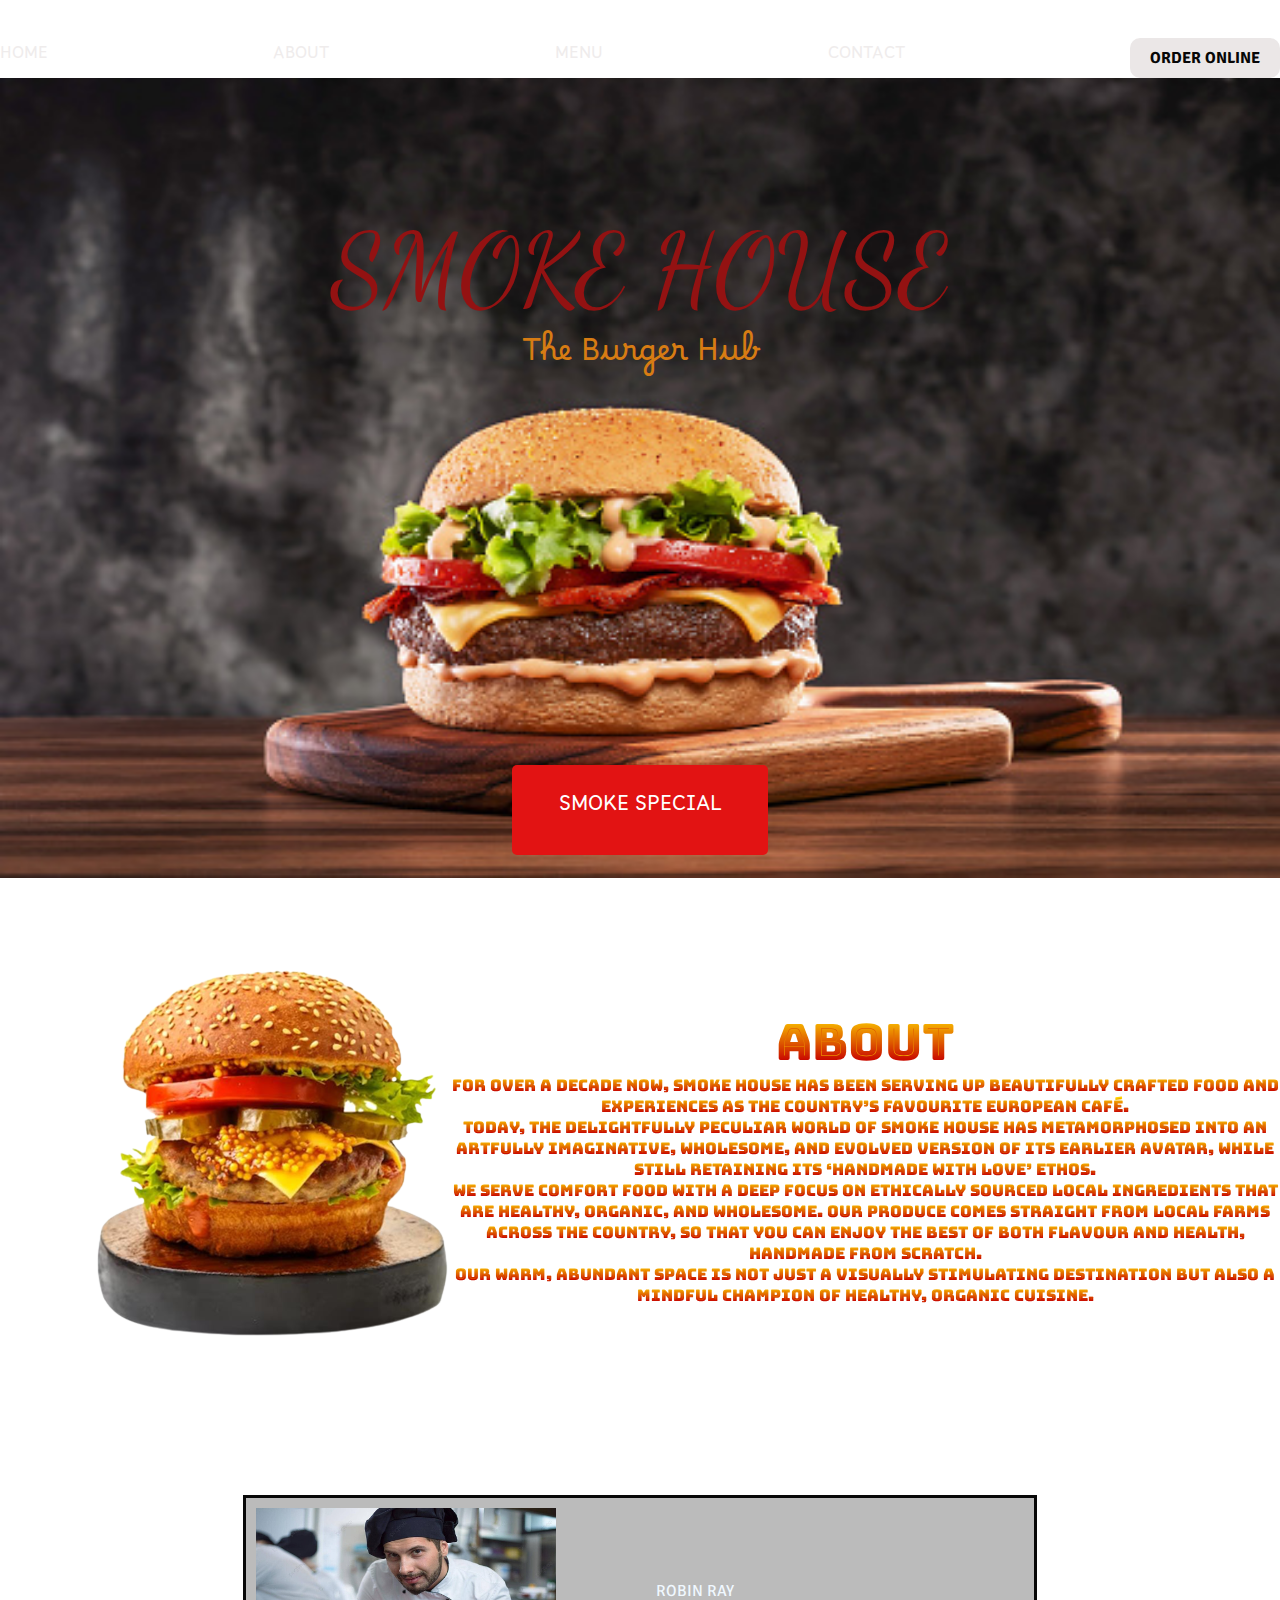
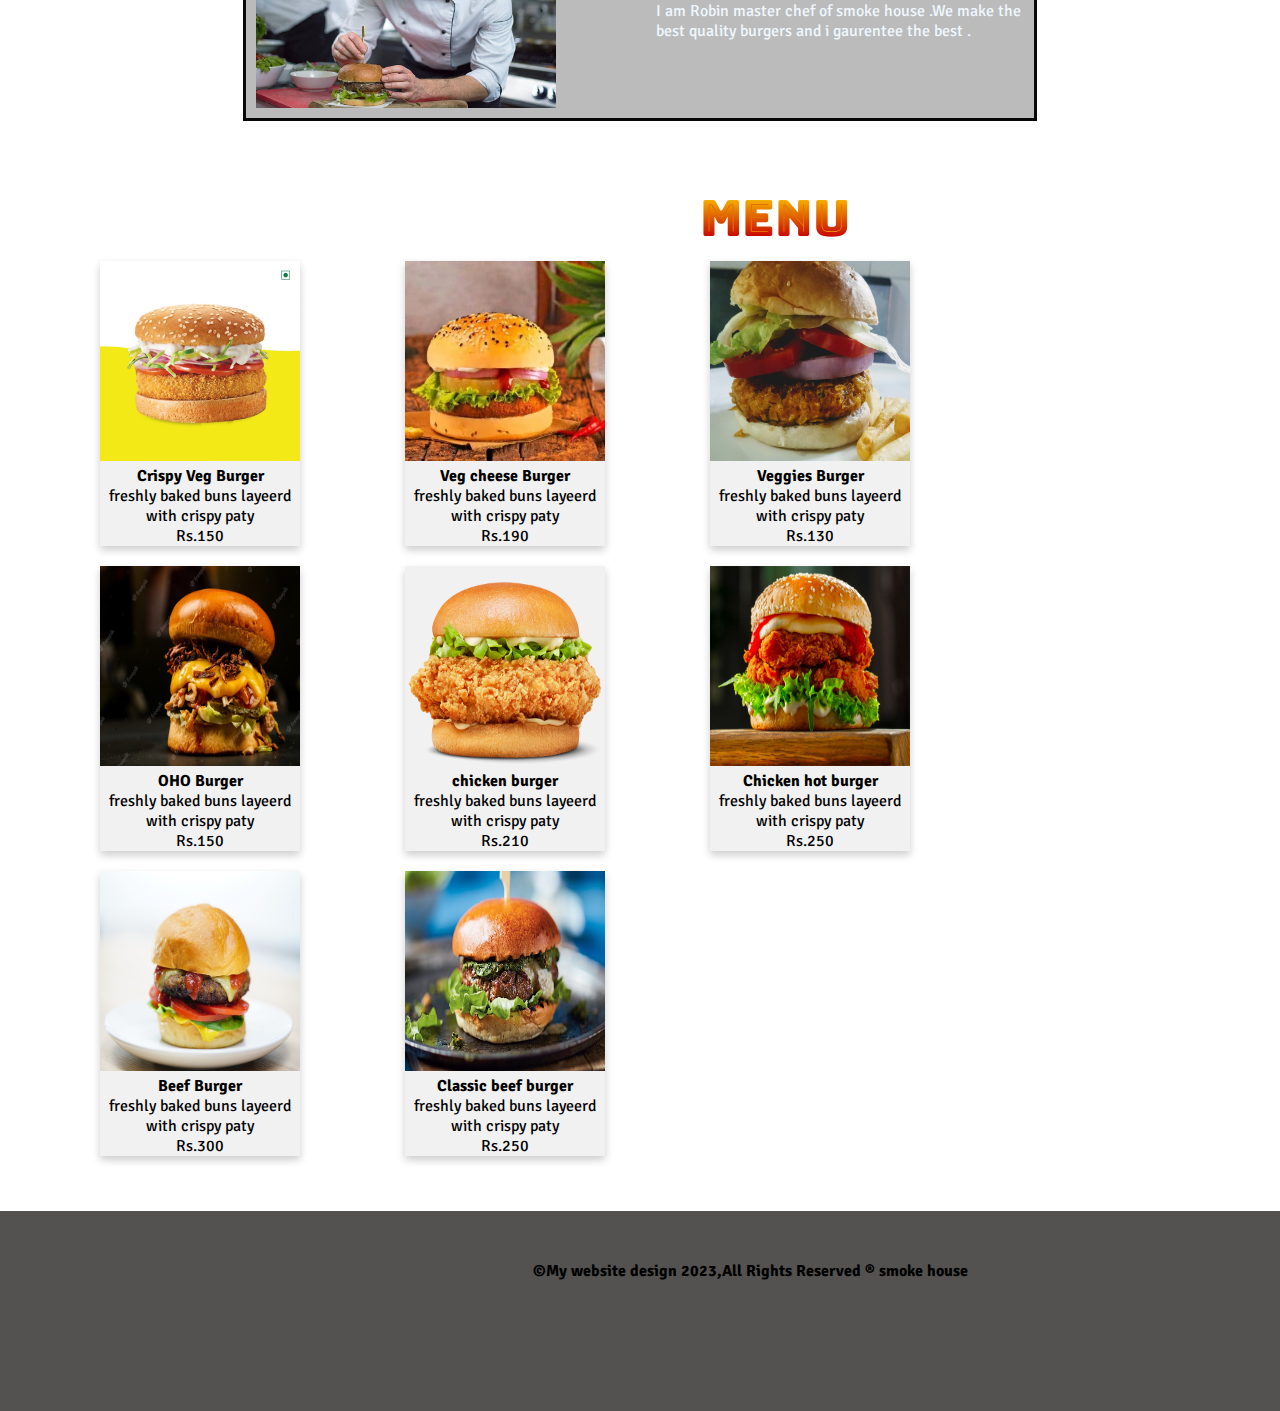
<file: index.html>
<!DOCTYPE html>
<html lang="en">
<head>
    <meta charset="UTF-8">
    <meta name="viewport" content="width=device-width, initial-scale=1.0">
    <title>Document</title>
    <link rel="stylesheet" href="./style.css">
    <link rel="icon" type="image/x-icon"  href="https://png.pngtree.com/element_our/png/20180904/modern-icon-solution-letter-l-png_83405.jpg">
    <link rel="stylesheet" href="https://cdnjs.cloudflare.com/ajax/libs/font-awesome/6.4.0/css/all.min.css" integrity="sha512-iecdLmaskl7CVkqkXNQ/ZH/XLlvWZOJyj7Yy7tcenmpD1ypASozpmT/E0iPtmFIB46ZmdtAc9eNBvH0H/ZpiBw==" crossorigin="anonymous" referrerpolicy="no-referrer" />
    <link rel="preconnect" href="https://fonts.googleapis.com">
<link rel="preconnect" href="https://fonts.gstatic.com" crossorigin>
<link rel="preconnect" href="https://fonts.googleapis.com">
<link rel="preconnect" href="https://fonts.gstatic.com" crossorigin>
<link href="https://fonts.googleapis.com/css2?family=Borel&family=Bungee+Spice&family=Dancing+Script&family=Edu+SA+Beginner&family=IBM+Plex+Mono:wght@300&family=Roboto+Flex:opsz,wght@8..144,300&family=Signika:wght@300&family=Victor+Mono:wght@100;300&family=Ysabeau+Infant:ital,wght@1,100;1,300&display=swap" rel="stylesheet">
<link rel="preconnect" href="https://fonts.googleapis.com">
<link rel="preconnect" href="https://fonts.gstatic.com" crossorigin>
<link href="https://fonts.googleapis.com/css2?family=Borel&family=Bungee+Spice&family=Caveat&family=Dancing+Script&family=Edu+SA+Beginner&family=IBM+Plex+Mono:wght@300&family=Roboto+Flex:opsz,wght@8..144,300&family=Shadows+Into+Light&family=Signika:wght@300&family=Victor+Mono:wght@100;300&family=Ysabeau+Infant:ital,wght@1,100;1,300&display=swap" rel="stylesheet">
</head>
<body>
    <div class="comtainer">
        <nav class="head">

            <p class="listitem"> <a class="links" href="#home">HOME</a></p>
            <p class="listitem"><a class="links" href="#about1">ABOUT</a></p>
            <p class="listitem"><a class="links" href="#menu">MENU</a></p>
                <p class="listitem"><a class="links"  href="./contact.html">CONTACT </a></p>
                <p class="listitem"><a class="download" href="#order">ORDER ONLINE</a></p>
        </nav>
        <div class="first-page">
            
            <img src="./images/bgburger.jpeg" alt="image" >
           <a href="./special.html"> <button class="btn" >SMOKE SPECIAL</button></a>

            <div id="centered">SMOKE HOUSE</div>
            <div class="center">
               The Burger Hub

            </div>




        </div>
        <section id="about1">
          <div class="about">
            <img  class="img-smoke" src="./images/aboutnew1-removebg-preview.png" alt="">
            <p class="about-smoke"> <span>ABOUT </span> <br>For over a decade now, Smoke House  has been serving up beautifully crafted food and experiences as the country’s favourite European café. <br>

                Today, the delightfully peculiar world of Smoke House  has metamorphosed into an artfully imaginative, wholesome, and evolved version of its earlier avatar, while still retaining its ‘handmade with love’ ethos. <br>
                
                We serve comfort food with a deep focus on ethically sourced local ingredients that are healthy, organic, and wholesome. Our produce comes straight from local farms across the country, so that you can enjoy the best of both flavour and health, handmade from scratch. <br>
                
                
                Our warm, abundant space is not just a visually stimulating destination but also a mindful champion of healthy, organic cuisine.</p>
        </div><br><br>
        </section>
        <br><br>

                  <section class="chef_main">  
                  <div class="chef">
                    <div class="pic">
                      <img src="./images/chefrobin.jpeg" alt="" width="300px" height="200px">
                    </div>

                    <div class="details">
<p>ROBIN RAY <br> I am Robin master chef of smoke house .We make the best quality burgers and i gaurentee the best .
</p>
                    </div>

                  </div>
                </section> 
       <!-- menu -->
        <section id="menu">
        <div class="mn"> MENU</div>
         
            <div class="row">
              <div class="column">
                  <div class="menu">
                      <img class="image" src="./images/vegbur.webp" alt="Avatar" style="width:100%">
                      <div class="container1">
                        <h4><b>Crispy Veg Burger</b></h4> 
                        <p>freshly baked buns layeerd with crispy paty</p> 
                        <p>Rs.150</p>
                        <span class="fa fa-star checked fa-1x"></span>
                        <span class="fa fa-star  fa-1x checked"></span>
                        <span class="fa fa-star  fa-1x checked"></span>
                        <span class="fa fa-star fa-1x"></span>
                        <span class="fa fa-star fa-1x"></span>
                      </div>
                  </div>
               </div>
               <div class="column">
                  <div class="menu">
                      <img class="image" src="./images/burger2.jpeg" alt="Avatar" style="width:100%">
                      <div class="container1">
                        <h4><b>Veg cheese Burger</b></h4> 
                        <p>freshly baked buns layeerd with crispy paty</p> 
                                              <p>Rs.190</p>
                        <span class="fa fa-star checked fa-1x"></span>
                        <span class="fa fa-star  fa-1x checked"></span>
                        <span class="fa fa-star  fa-1x checked"></span>
                        <span class="fa fa-star fa-1x checked"></span>
                        <span class="fa fa-star fa-1x"></span>
                      </div>
                  </div>
               </div>
               <div class="column">
                  <div class="menu">
                      <img  class="image" src="./images/burger3.jpeg" alt="Avatar" style="width:100%">
                      <div class="container1">
                        <h4><b>Veggies Burger</b></h4> 
                        <p>freshly baked buns layeerd with crispy paty</p>
                        <p>Rs.130</p>
   
                        <span class="fa fa-star checked fa-1x"></span>
                        <span class="fa fa-star  fa-1x checked"></span>
                        <span class="fa fa-star  fa-1x checked"></span>
                        <span class="fa fa-star fa-1x"></span>
                        <span class="fa fa-star fa-1x"></span>
                      </div>
                  </div>
               </div>
               <div class="column">
                  <div class="menu">
                      <img class="image" src="./images/bur4.jpeg" alt="Avatar" style="width:100%">
                      <div class="container1">
                        <h4><b> OHO Burger</b></h4> 
                        <p>freshly baked buns layeerd with crispy paty</p> 
                        <p>Rs.150</p>
  
                        <span class="fa fa-star checked fa-1x"></span>
                        <span class="fa fa-star  fa-1x checked"></span>
                        <span class="fa fa-star  fa-1x checked"></span>
                        <span class="fa fa-star fa-1x"></span>
                        <span class="fa fa-star fa-1x"></span>
                      </div>
                  </div>
               </div>
               <div class="column">
                  <div class="menu">
                      <img class="image" src="./images/burger5.png" alt="Avatar" style="width:100%">
                      <div class="container1">
                        <h4><b>chicken burger</b></h4> 
                        <p>freshly baked buns layeerd with crispy paty</p> 
                        <p>Rs.210</p>
                        <span class="fa fa-star checked fa-1x"></span>
                        <span class="fa fa-star  fa-1x checked"></span>
                        <span class="fa fa-star  fa-1x checked"></span>
                        <span class="fa fa-star fa-1x"></span>
                        <span class="fa fa-star fa-1x"></span>
                      </div>
                  </div>
               </div>
               <div class="column">
                  <div class="menu">
                      <img class="image" src="./images/burger6.jpeg" alt="Avatar" style="width:100%">
                      <div class="container1">
                        <h4><b>Chicken hot burger</b></h4> 
                        <p>freshly baked buns layeerd with crispy paty</p> 
                        <p>Rs.250</p>
                        <span class="fa fa-star checked fa-1x"></span>
                        <span class="fa fa-star  fa-1x checked"></span>
                        <span class="fa fa-star  fa-1x checked"></span>
                        <span class="fa fa-star fa-1x checked"></span>
                        <span class="fa fa-star fa-1x"></span>
                      </div>
                  </div>
               </div>
               <div class="column">
                  <div class="menu">
                      <img class="image" src="./images/burger7.jpeg" alt="Avatar" style="width:100%">
                      <div class="container1">
                        <h4><b>Beef Burger</b></h4> 
                        <p>freshly baked buns layeerd with crispy paty</p> 
                        <p>Rs.300</p>
                        <span class="fa fa-star checked fa-1x"></span>
                        <span class="fa fa-star  fa-1x checked"></span>
                        <span class="fa fa-star  fa-1x checked"></span>
                        <span class="fa fa-star fa-1x"></span>
                        <span class="fa fa-star fa-1x"></span>
                      </div>
                  </div>
               </div>
               <div class="column">
                  <div class="menu">
  
                     <img class="image" src="./images/burger8.webp" alt="Avatar" style="width:100%">
                      <div class="container1">
                        <h4><b>Classic beef burger</b></h4> 
                        <p>freshly baked buns layeerd with crispy paty</p> 
                        <p>Rs.250</p>
                        <span class="fa fa-star checked fa-1x"></span>
                        <span class="fa fa-star  fa-1x checked"></span>
                        <span class="fa fa-star  fa-1x checked"></span>
                        <span class="fa fa-star fa-1x checked"></span>
                        <span class="fa fa-star fa-1x checked"></span>
                      </div>
                  </div>
               </div>
            </div>
          </section>

         

          <!-- footer -->
          <div class="foot">
            <div class="icon-set">
              <div class="icon">
                      <a href="https://www.linkedin.com/in/sruthi-p-r-794a79259/" target="_blank">
                          <i class="fa-brands fa-linkedin-in"></i>
                      </a>
                  </div>
               <div class="icon">
                      <a href="https://github.com/topics/login" target="_blank">
                          <i class="fa-brands fa-github"></i>
                      </a>
                  </div>
              <div class="icon">
                      <a href="www.twitter.com" target="_blank">
                          <i class="fa-brands fa-twitter"></i>
                      </a>
                  </div>
              <div class="icon">
                      <a href="https://web.whatsapp.com/" target="_blank">
                          <i class="fa-brands fa-whatsapp"></i>
                      </a>
                  </div>
              <div class="icon">
                      <a href="www.facebook.com" target="_blank">
                          <i class="fa-brands fa-facebook"></i>
                      </a>
                  </div>
              <div class="icon">
                      <a href="www.instagram.com">
                          <i class="fa-brands fa-instagram"></i>
                      </a>
                  </div>
              </div>
            </section>
            <footer>
              <p style="text-align: center;font-weight: bold;">&copy;My website design 2023,All Rights
                   Reserved &reg; smoke house
              </p>
              
            </footer>
          </div>

          
    </div>
        
    
    
</body>
</html>
</file>
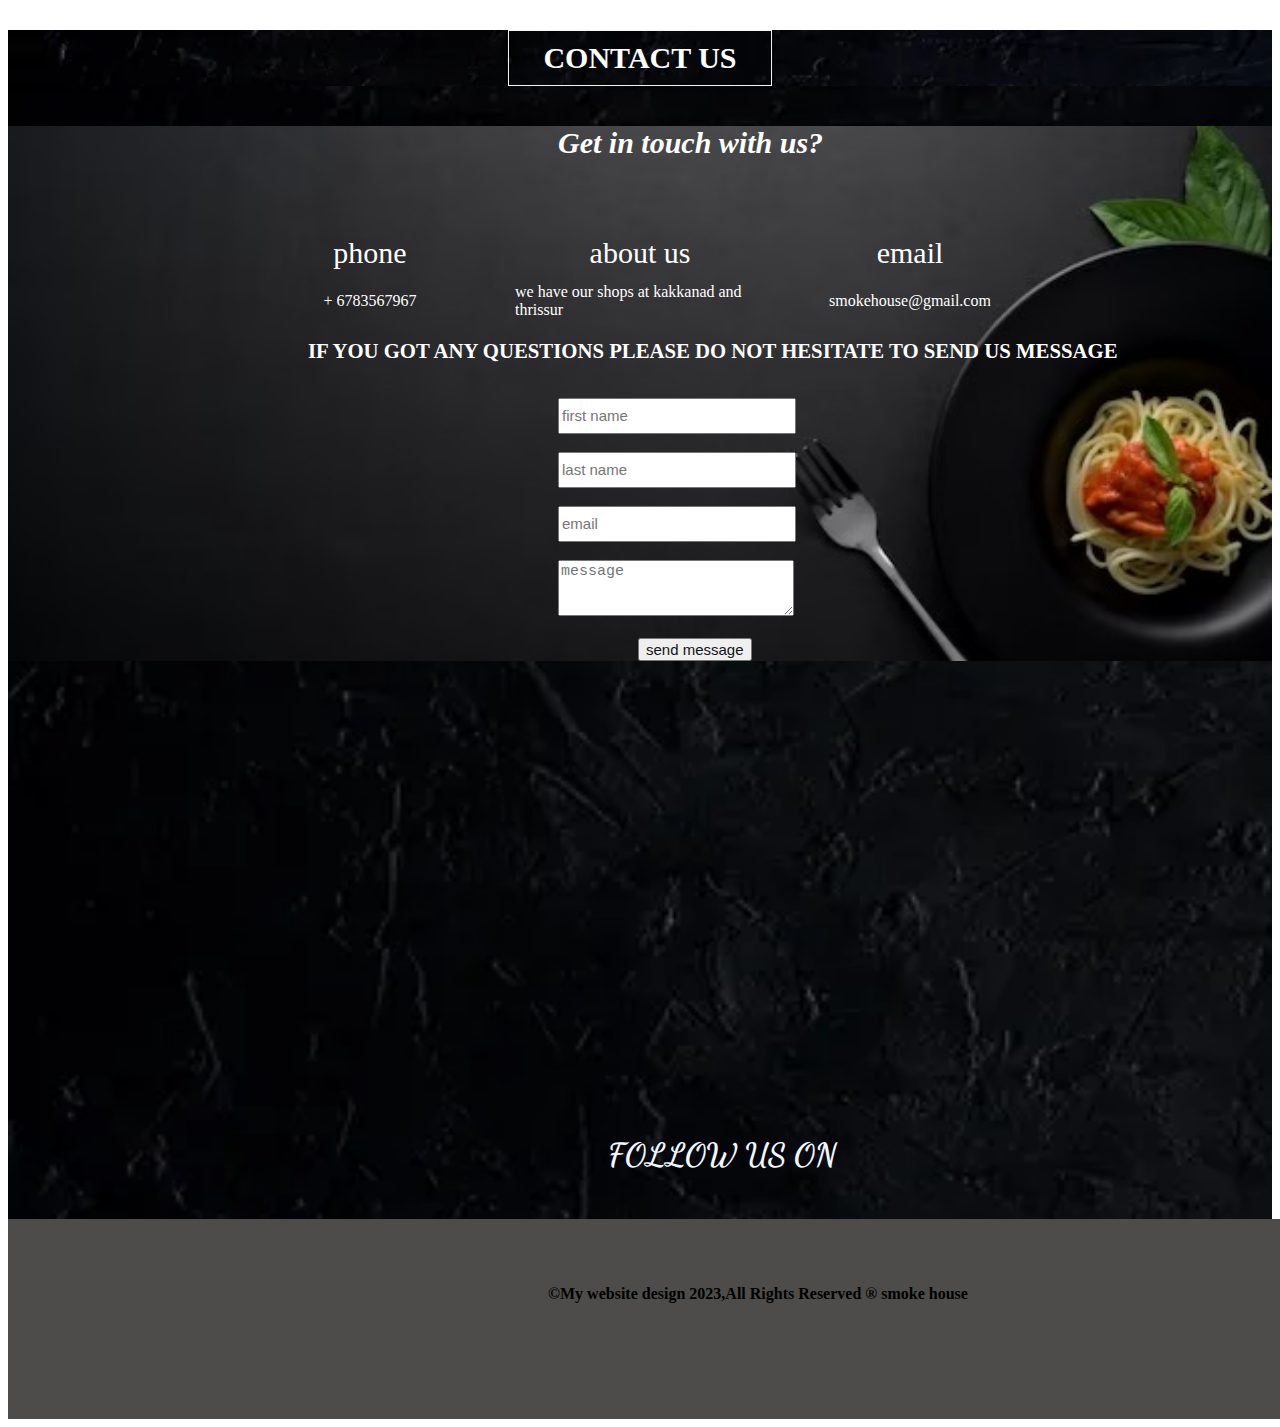
<file: contact.html>
<!DOCTYPE html>
<html lang="en">
<head>
    <meta charset="UTF-8">
    <meta name="viewport" content="width=device-width, initial-scale=1.0">
    <link rel="stylesheet" href="https://cdnjs.cloudflare.com/ajax/libs/font-awesome/6.4.2/css/all.min.css" integrity="sha512-z3gLpd7yknf1YoNbCzqRKc4qyor8gaKU1qmn+CShxbuBusANI9QpRohGBreCFkKxLhei6S9CQXFEbbKuqLg0DA==" crossorigin="anonymous" referrerpolicy="no-referrer" />
    <link rel="preconnect" href="https://fonts.googleapis.com">
<link rel="preconnect" href="https://fonts.gstatic.com" crossorigin>
<link href="https://fonts.googleapis.com/css2?family=Borel&family=Bungee+Spice&family=Caveat&family=Dancing+Script&family=Edu+SA+Beginner&family=IBM+Plex+Mono:wght@300&family=Roboto+Flex:opsz,wght@8..144,300&family=Shadows+Into+Light&family=Signika:wght@300&family=Victor+Mono:wght@100;300&family=Ysabeau+Infant:ital,wght@1,100;1,300&display=swap" rel="stylesheet">
    <title>Document</title>
</head>
<style>
   .main{
    background-image: url('./images/contact_main.webp');
background-size: cover;
padding: 0px 0px 0px 0px;
overflow-x: ;
   }
    h3{
      margin-left: 500px;
        border: 1px solid rgb(247, 243, 243);
    padding: 10px 10px 10px 10px;
        box-sizing: border-box;
        margin-right: 500px;
        font-size: 30px;
        color: white;
    }
     .con{
        background-image: url('./images/contact_main.webp');
        background-size: cover;
    } 
    h4{
        margin-left: 550px;
        font-size: 30px;
    }
    .icon1{
    width:250px ;
    height: 10px;
    border-radius:50%;
    display: flex;
    justify-content: center;
    align-items: center;
    margin: 0px 10px;
}
.icon-set1 {
    display: flex;
    justify-content: center;
    align-items: center;
    margin-top: 3%;
}
.details{
    display: flex;
    justify-content: center;
    align-items: center;
    margin-top: 3%;
    font-size: 30px;
}
.detail_info{
    width:250px ;
    height: 10px;
    border-radius:50%;
    display: flex;
    justify-content: center;
    align-items: center;
    margin: 0px 10px;
} 
.deta_info{
    display: flex;
    justify-content: center;
    align-items: center;
    margin-top: 3%;
}
.info1{
    width:250px ;
    height: 10px;
    border-radius:50%;
    display: flex;
    justify-content: center;
    align-items: center;
    margin: 0px 10px;
}
.cont{
    font-size: 25px;
    margin-left: 300px;
}
.contact{
    margin-left: 550px;
    
}
button{
    font-size: 15px;
    color: rgb(20, 21, 21);
    margin-left: 80px;
}
.back{
    background-image: url('./images/contact1.jpeg');
    background-size: cover;
    color: white;
}
#fn{
    width: 230px;
    height: 30px;
    font-size: 15px;
}
#ln{
    width: 230px;
    height: 30px;
    font-size: 15px;
}
#em{
    width: 230px;
    height: 30px;
    font-size: 15px;
}
#add{
    font-size: 15px;
    width: 230px;
    height: 50px;
}
.logo_name{
    font-family: 'Dancing Script', cursive;
    margin-left: 600px;
    font-size: 30px;
    color: rgb(27, 25, 25);
}
#bur{
    margin-left: 80px;
    color: rgb(10, 10, 10);
}

.icon1:hover i{
color: white;
animation: shake 0.75s infinite;

}
@keyframes shake{
    10%{
        transform: rotate(15deg);
    }
    20%{
         transform: rotate(-15deg);
    }
    30%{
        transform: rotate(15deg);
    }
    40%{
        transform: rotate(-15deg) ;

    }
}

.icon-set{
    display: flex;
    justify-content: center;
    align-items: center;
    margin-top: 3%;
}
.icon{
    width:50px ;
    height: 50px;
    border-radius:50%;
    display: flex;
    justify-content: center;
    align-items: center;
    margin: 0px 10px;
}
.icon i{
    font-size: 30px;
    color: black;
}
.icon:hover{
    background-image: linear-gradient(to bottom right,yellow ,red);
}
.icon:hover i{
color: white;
animation: shake 0.75s infinite;

}
@keyframes shake{
    10%{
        transform: rotate(15deg);
    }
    20%{
         transform: rotate(-15deg);
    }
    30%{
        transform: rotate(15deg);
    }
    40%{
        transform: rotate(-15deg) ;

    }
}
.foot{
 width: 1500px;
 height: 200px;
 background-color: rgb(77, 76, 75);
}
h1{
    color: aliceblue;
    margin-left: 600px;
    font-family: 'Dancing Script', cursive;

}

</style>
<body>
<div class="main">
    <div class="con">
        <center> <h3>CONTACT US</h3></center>
    
    </div>
    <div class="back">
        <div class="info">
            <h4><i>Get in touch with us?</i></h4></div>
           <div class="icon-set1">
            <div class="icon1">
                <i class="fa-regular fa-phone fa-2x"></i><br>
        
            </div>
            <div class="icon1">
                <i class="fa-solid fa-location-dot fa-2x"></i>
        
            </div>
            <div class="icon1">
                <i class="fa-regular fa-envelope fa-2x"></i>
        
            </div>
            
           
           
           </div>
           <div class="details">
            <div class="detail_info">
                <p>phone</p>
               </div>
               <div class="detail_info">
                <p>about us</p>
               
               </div>
               <div class="detail_info">
                <p>email</p>
               </div>
        
        
           </div>
           <div class="deta_info">
            <div class="info1">
        
              <p>+ 6783567967</p>
            </div>
            <div class="info1">
        
                <p>we have our shops at kakkanad and thrissur</p>
              </div>
              <div class="info1">
        
                <p>smokehouse@gmail.com</p>
              </div>
           </div>
        
        <div class="cont">
            <h5><b>IF YOU GOT ANY QUESTIONS PLEASE DO NOT HESITATE TO SEND US MESSAGE</b></h5>
        
        </div>
        <div class="contact">
            <form >
                <label for="fn"></label>
                <input id="fn" placeholder="first name" type="text"><br><br>
        
               
        
                <!-- last name -->
                <label for="ln"></label>
                <input  id="ln" placeholder="last name" type="text"><br><br>
        
                <!-- email -->
                <label for="em"></label>
                <input id="em" placeholder="email" type="email"><br><br>
        
               
        
                
        
               
                <label for="add"></label>
                <textarea name="add" id="add" cols="30" rows="10" placeholder="message"></textarea><br><br>
                <button>send message</button>
        
        
            </form>
        
        </div>
    </div>
    <div class="location">
        <iframe src="https://www.google.com/maps/embed?pb=!1m18!1m12!1m3!1d15716.847690598615!2d76.29917358271415!3d9.999346024267407!2m3!1f0!2f0!3f0!3m2!1i1024!2i768!4f13.1!3m3!1m2!1s0x3b080d0bd455b717%3A0x2cd791ee463cf642!2sPalarivattom%2C%20Kochi%2C%20Ernakulam%2C%20Kerala!5e0!3m2!1sen!2sin!4v1693855496539!5m2!1sen!2sin" width="1500" height="450" style="border:0;" allowfullscreen="" loading="lazy" referrerpolicy="no-referrer-when-downgrade"></iframe>
    
    </div>
    <h1>FOLLOW US ON</h1>
    <!-- <div class="logo_name">
        <h2>SMOKE HOUSE</h2>
    <p id="bur">the burger hub</p>
    </div> -->
    <div class="foot">
        <div class="icon-set">
          <div class="icon">
                  <a href="https://www.linkedin.com/in/sruthi-p-r-794a79259/" target="_blank">
                      <i class="fa-brands fa-linkedin-in"></i>
                  </a>
              </div>
           <div class="icon">
                  <a href="https://github.com/topics/login" target="_blank">
                      <i class="fa-brands fa-github"></i>
                  </a>
              </div>
          <div class="icon">
                  <a href="www.twitter.com" target="_blank">
                      <i class="fa-brands fa-twitter"></i>
                  </a>
              </div>
          <div class="icon">
                  <a href="https://web.whatsapp.com/" target="_blank">
                      <i class="fa-brands fa-whatsapp"></i>
                  </a>
              </div>
          <div class="icon">
                  <a href="www.facebook.com" target="_blank">
                      <i class="fa-brands fa-facebook"></i>
                  </a>
              </div>
          <div class="icon">
                  <a href="www.instagram.com">
                      <i class="fa-brands fa-instagram"></i>
                  </a>
              </div>
          </div>
        </section>
        <footer>
          <p style="text-align: center;font-weight: bold;">&copy;My website design 2023,All Rights
               Reserved &reg; smoke house
          </p>
          
        </footer>
      </div>
</div>
  
</body>
</html>
</file>
<file: style.css>
*{
    margin: 0px;
    font-family: 'Signika', sans-serif;
    padding:0px;

}
.about{
  height: 500px;
  background-image: url('https://img.freepik.com/free-photo/vintage-old-rustic-cutlery-dark_1220-4886.jpg');
  background-size: cover;
}
.container{
    width: 100%;/* to get maximum width */
    height: 100vh;/* view port height. to display the height of the device we used */
    background-color: white;
    position: relative;/* all elements are related to this div */
    overflow: hidden;
}
.head{
    display: flex;
    justify-content:space-between ;/* to create space between 2 child */
    width: 100%;
    align-items: center;
    background-image: url("https://img.freepik.com/free-photo/grunge-dark-interior-with-smoky-atmosphere_1048-11822.jpg");
    padding-top: 3%;

}
.links{
    text-decoration: none;
    color: rgb(239, 236, 236);
    font-family: 'Borel', cursive;

}
.im{
    width: 10%;
    height: 5%;
    background-color: beige;
}
.first-page img{
    width: 100%;
    height: 800px;
}
#centered {
    font-size: 100px;
    position: absolute;
    top: 30%;
    left: 50%;
    transform: translate(-50%, -50%);
    color: rgb(147, 18, 18);
    font-family: 'Dancing Script', cursive;
}
  .center{
    font-size: 20px;
    position: absolute;
    top: 40%;
    left: 50%;
    transform: translate(-50%, -50%);
    font-family: 'Borel', cursive;
    color: rgb(215, 124, 19);
    font-size: 30px;
  }
  .links:hover{
    background-color: rgb(114, 111, 111);
    padding: 5px 5px 5px;
    display: inline-block;
    border-radius: 5px;
}
.download  {
    text-decoration: none;
    background-color: rgb(235, 231, 231);
    color: rgb(7, 7, 7);
    font-weight: bold;
    padding: 10px 20px;
    display: inline-block;
    border-radius: 10px;

}
.download:hover{
  background-color: #7d7979;
}
h3{
    margin-left: 250px;
}
.links{
    font-family: 'Borel', cursive;

}
.spl1{
    text-decoration: none;
    background-color: black;
    color: white;
    font-weight: bold;
    padding: 10px 20px;
    display: inline-block;
    border-radius: 10px;
    margin-top: -500px;
} 

  
  .first-page img {
    width: 100%;
    height: 800px;
  }
  
  .first-page .btn {
    width: 20%;
    height: 10%;
    position: absolute;
    top: 90%;
    left: 50%;
    transform: translate(-50%, -50%);
    -ms-transform: translate(-50%, -50%);
    background-color: #e21313;
    color: white;
    font-size: 20px;
    padding: 12px 24px;
    border: none;
    cursor: pointer;
    border-radius: 5px;
    text-align: center;
    font-family: 'Borel', cursive;

  }
  
  .first-page .btn:hover {
    background-color: rgb(230, 92, 92);
  }
  .img-smoke{
    margin-top: 5%
  }
  .about-smoke{
    margin-left: 450px;
    margin-top: -350px;
    font-family: 'Bungee Spice', cursive;
    text-align: center;
  }
  span {
    font-family: 'Bungee Spice', cursive;

    font-size: 50px;

  }
  .about h2:hover{
    color: #e21313;
  }
  
  @keyframes shake {
    0% { transform: translate(1px, 1px) rotate(0deg); }
    10% { transform: translate(-1px, -2px) rotate(-1deg); }
    20% { transform: translate(-3px, 0px) rotate(1deg); }
    30% { transform: translate(3px, 2px) rotate(0deg); }
    40% { transform: translate(1px, -1px) rotate(1deg); }
    50% { transform: translate(-1px, 2px) rotate(-1deg); }
    60% { transform: translate(-3px, 1px) rotate(0deg); }
    70% { transform: translate(3px, 1px) rotate(-1deg); }
    80% { transform: translate(-1px, -1px) rotate(1deg); }
    90% { transform: translate(1px, 2px) rotate(0deg); }
    100% { transform: translate(1px, -2px) rotate(-1deg); }
  }
  
  .checked {
    color: orange;
  }
  .mn{
    margin-left: 700px;
      font-family: 'Bungee Spice', cursive;
      padding-top: 5%;
      font-size: 50px;
  }
   .menu{
    width: 200px;
  } 
  
  .column {
    float: left;
    width: 265px;
     padding: 10px 20px;
   }
  
  .menu {
    box-shadow: 0 4px 8px 0 rgba(0, 0, 0, 0.2);
    text-align: center;
    background-color: #f1f1f1;
  }
  @media screen and (max-width: 600px) {
    .column {
      width: 100%;
      display: block;
      margin-bottom: 20px;
    }
  }
  .row{
    margin-left: 5pc;
    
  
  }
  .image{
    height: 200px;
  }
  .menu:hover{
  width:210px;
  }
  /* .flip-box {
    background-color: transparent;
    width: 300px;
    height: 200px;
    border: 1px solid #f1f1f1;
    perspective: 1000px;
    margin-top: 700px;
  }
  
  .flip-box-inner {
    position: relative;
    width: 100%;
    height: 100%;
    text-align: center;
    transition: transform 0.8s;
    transform-style: preserve-3d;
  }
  
  .flip-box:hover .flip-box-inner {
    transform: rotateY(180deg);
  }
  
  .flip-box-front, .flip-box-back {
    position: absolute;
    width: 100%;
    height: 100%;
    -webkit-backface-visibility: hidden;
    backface-visibility: hidden;
  }
  
  .flip-box-front {
    background-color: #bbb;
    color: black;
  }
  
  .flip-box-back {
    background-color: #555;
    color: white;
    transform: rotateY(180deg);
  } */
  /* .ser{
    margin-top: 500px;
  } */
  /* .mn{
    border: 2px solid;
  }
  .menu{
    border: 2px solid;

  } */
  #services{
    border: 1px solid black;
    width:100%;
    height: 500px;
  }
  .flip-card {
    background-color: transparent;
    width: 300px;
    height: 300px;
    perspective: 1000px;
  }
  
  .flip-card-inner {
    position: relative;
    width: 100%;
    height: 100%;
    text-align: center;
    transition: transform 0.6s;
    transform-style: preserve-3d;
    box-shadow: 0 4px 8px 0 rgba(0,0,0,0.2);
  }
  
  .flip-card:hover .flip-card-inner {
    transform: rotateY(180deg);
  }
  
  .flip-card-front, .flip-card-back {
    position: absolute;
    width: 100%;
    height: 100%;
    -webkit-backface-visibility: hidden;
    backface-visibility: hidden;
  }
  
  .flip-card-front {
    background-color: #bbb;
    color: black;
  }
  
  .flip-card-back {
    background-color: #2980b9;
    color: white;
    transform: rotateY(180deg);
  }
  .ser{
    width: 100%;
    height: 200px;
    border: 1px solid black;
  }
  .col-3 {
    float: left;
    width: 33.33%;
    border: 1px solid black;
  }
  
  /* Clear floats after the columns */
  .row:after {
    content: "";
    display: table;
    clear: both;
  }
  .icon-set{
    display: flex;
    justify-content: center;
    align-items: center;
    margin-top: 3%;
}
.icon{
    width:50px ;
    height: 50px;
    border-radius:50%;
    display: flex;
    justify-content: center;
    align-items: center;
    margin: 0px 10px;
}
.icon i{
    font-size: 30px;
    color: black;
}
.icon:hover{
    background-image: linear-gradient(to bottom right,yellow ,red);
}
.icon:hover i{
color: white;
animation: shake 0.75s infinite;

}
@keyframes shake{
    10%{
        transform: rotate(15deg);
    }
    20%{
         transform: rotate(-15deg);
    }
    30%{
        transform: rotate(15deg);
    }
    40%{
        transform: rotate(-15deg) ;

    }
}
.foot{
 width: 1500px;
 height: 200px;
 background-color: rgb(83, 82, 81);
}



 .chef{
  width:300px;
  height: 200px;
  border: 1px black;
  background-color: #bbb;
  align-items: center;
  margin: auto;
  width: 60%;
  border: 3px solid #070707;
  padding: 10px;
  display: grid;/* to display as rws and columns  */
  grid-template-columns: repeat(2,1fr) ;/* this means 2 colums with 1 frame size ; 1fr=255px */
  gap: 2rem ;/* 1rem=16px */
  margin-top: 2rem;
  background-image: url('https://wichiswich.ca/wp-content/uploads/2019/07/catering_hero.jpg');
  color: aliceblue;
 }

 /* services */
</file>
